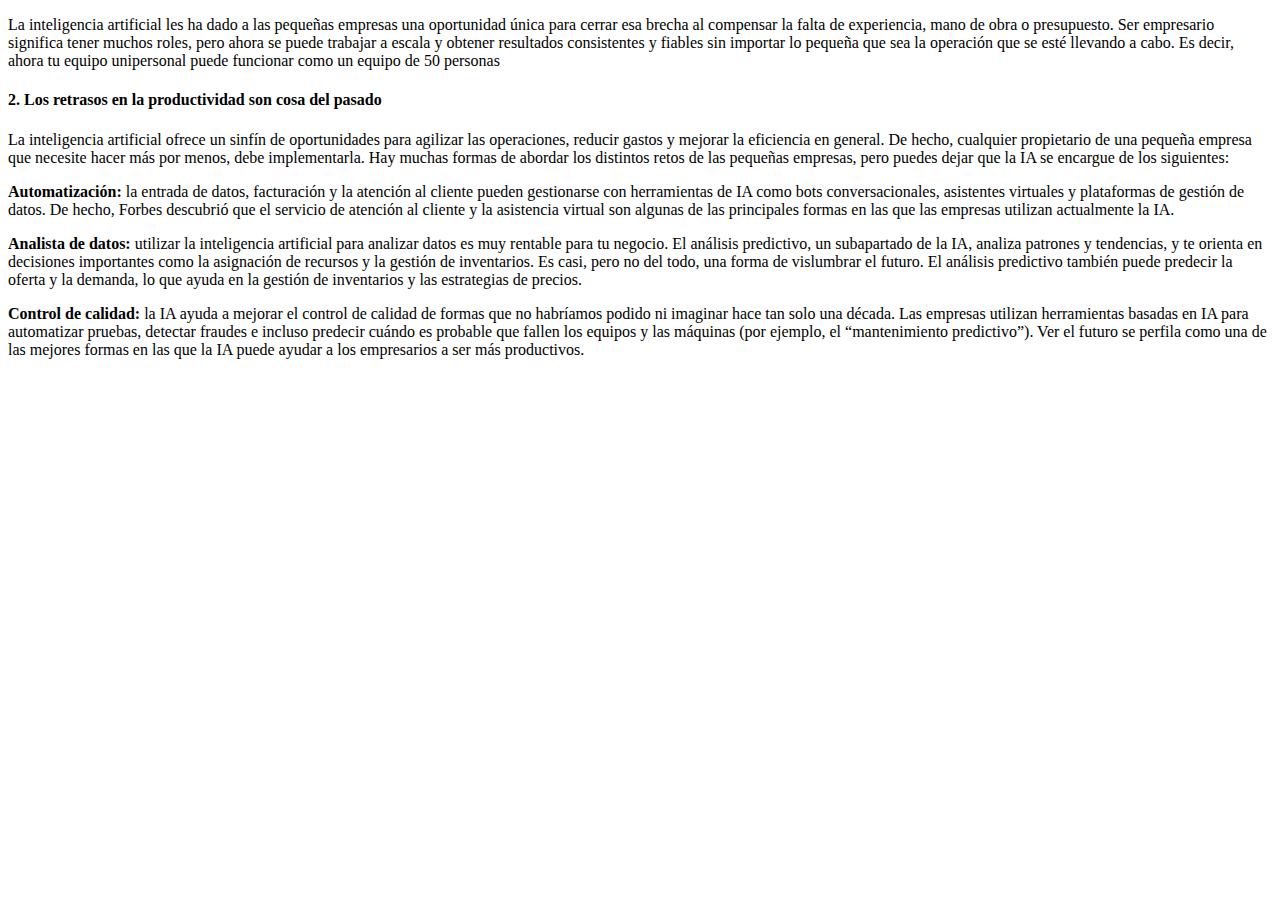
<file: 2.html/index.html>
<!DOCTYPE html>
<html lang="en">
<head>
    <meta charset="UTF-8">
    <meta name="viewport" content="width=device-width, initial-scale=1.0">
    <title>IA2</title>
</head>
<body>
    <p>La inteligencia artificial les ha dado a las pequeñas empresas una oportunidad única para cerrar esa brecha al compensar la falta de experiencia, mano de obra o presupuesto. Ser empresario significa tener muchos roles, pero ahora se puede trabajar a escala y obtener resultados consistentes y fiables sin importar lo pequeña que sea la operación que se esté llevando a cabo. Es decir, ahora tu equipo unipersonal puede funcionar como un equipo de 50 personas</p>
    <h4>2. Los retrasos en la productividad son cosa del pasado</h4>
    <p>La inteligencia artificial ofrece un sinfín de oportunidades para agilizar las operaciones, reducir gastos y mejorar la eficiencia en general. De hecho, cualquier propietario de una pequeña empresa que necesite hacer más por menos, debe implementarla. Hay muchas formas de abordar los distintos retos de las pequeñas empresas, pero puedes dejar que la IA se encargue de los siguientes:</p>
     
     <p>
        <b>Automatización:</b> la entrada de datos, facturación y la atención al cliente pueden gestionarse con herramientas de IA como bots conversacionales, asistentes virtuales y plataformas de gestión de datos. De hecho, Forbes descubrió que el servicio de atención al cliente y la asistencia virtual son algunas de las principales formas en las que las empresas utilizan actualmente la IA.
        </p>
        <p>
        <b>Analista de datos:</b> utilizar la inteligencia artificial para analizar datos es muy rentable para tu negocio. El análisis predictivo, un subapartado de la IA, analiza patrones y tendencias, y te orienta en decisiones importantes como la asignación de recursos y la gestión de inventarios. Es casi, pero no del todo, una forma de vislumbrar el futuro. El análisis predictivo también puede predecir la oferta y la demanda, lo que ayuda en la gestión de inventarios y las estrategias de precios.
        </p>
        <p>
       <b> Control de calidad:</b> la IA ayuda a mejorar el control de calidad de formas que no habríamos podido ni imaginar hace tan solo una década. Las empresas utilizan herramientas basadas en IA para automatizar pruebas, detectar fraudes e incluso predecir cuándo es probable que fallen los equipos y las máquinas (por ejemplo, el “mantenimiento predictivo”). Ver el futuro se perfila como una de las mejores formas en las que la IA puede ayudar a los empresarios a ser más productivos.</p>
</body>
</html>
</file>
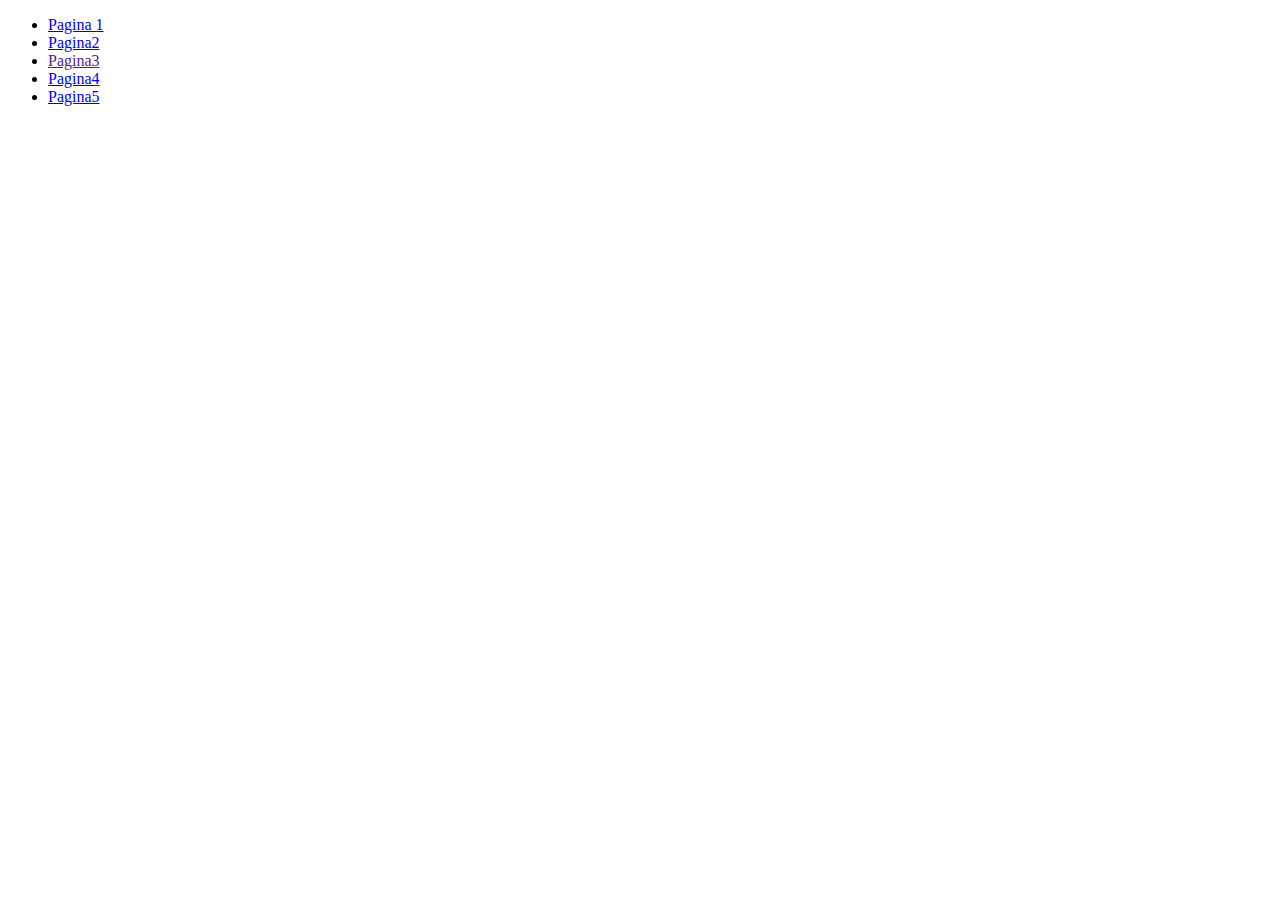
<file: 3.html/index.html>
<!DOCTYPE html>
<html lang="en">
<head>
    <meta charset="UTF-8">
    <meta name="viewport" content="width=device-width, initial-scale=1.0">
    <title>Pagina3 </title>
</head>
<body>
    <ul>
        <li><a href="../IA.html">Pagina 1</a></li>
        <li><a href="carpeta/pagina2.html">Pagina2</a></li>
        <li><a href="">Pagina3</a></li>
        <li><a href="carpeta/pagina4.html">Pagina4</a></li>
        <li><a href="carpeta/pagina5.html">Pagina5</a></li>
    </ul>
</body>
</html>
</file>
